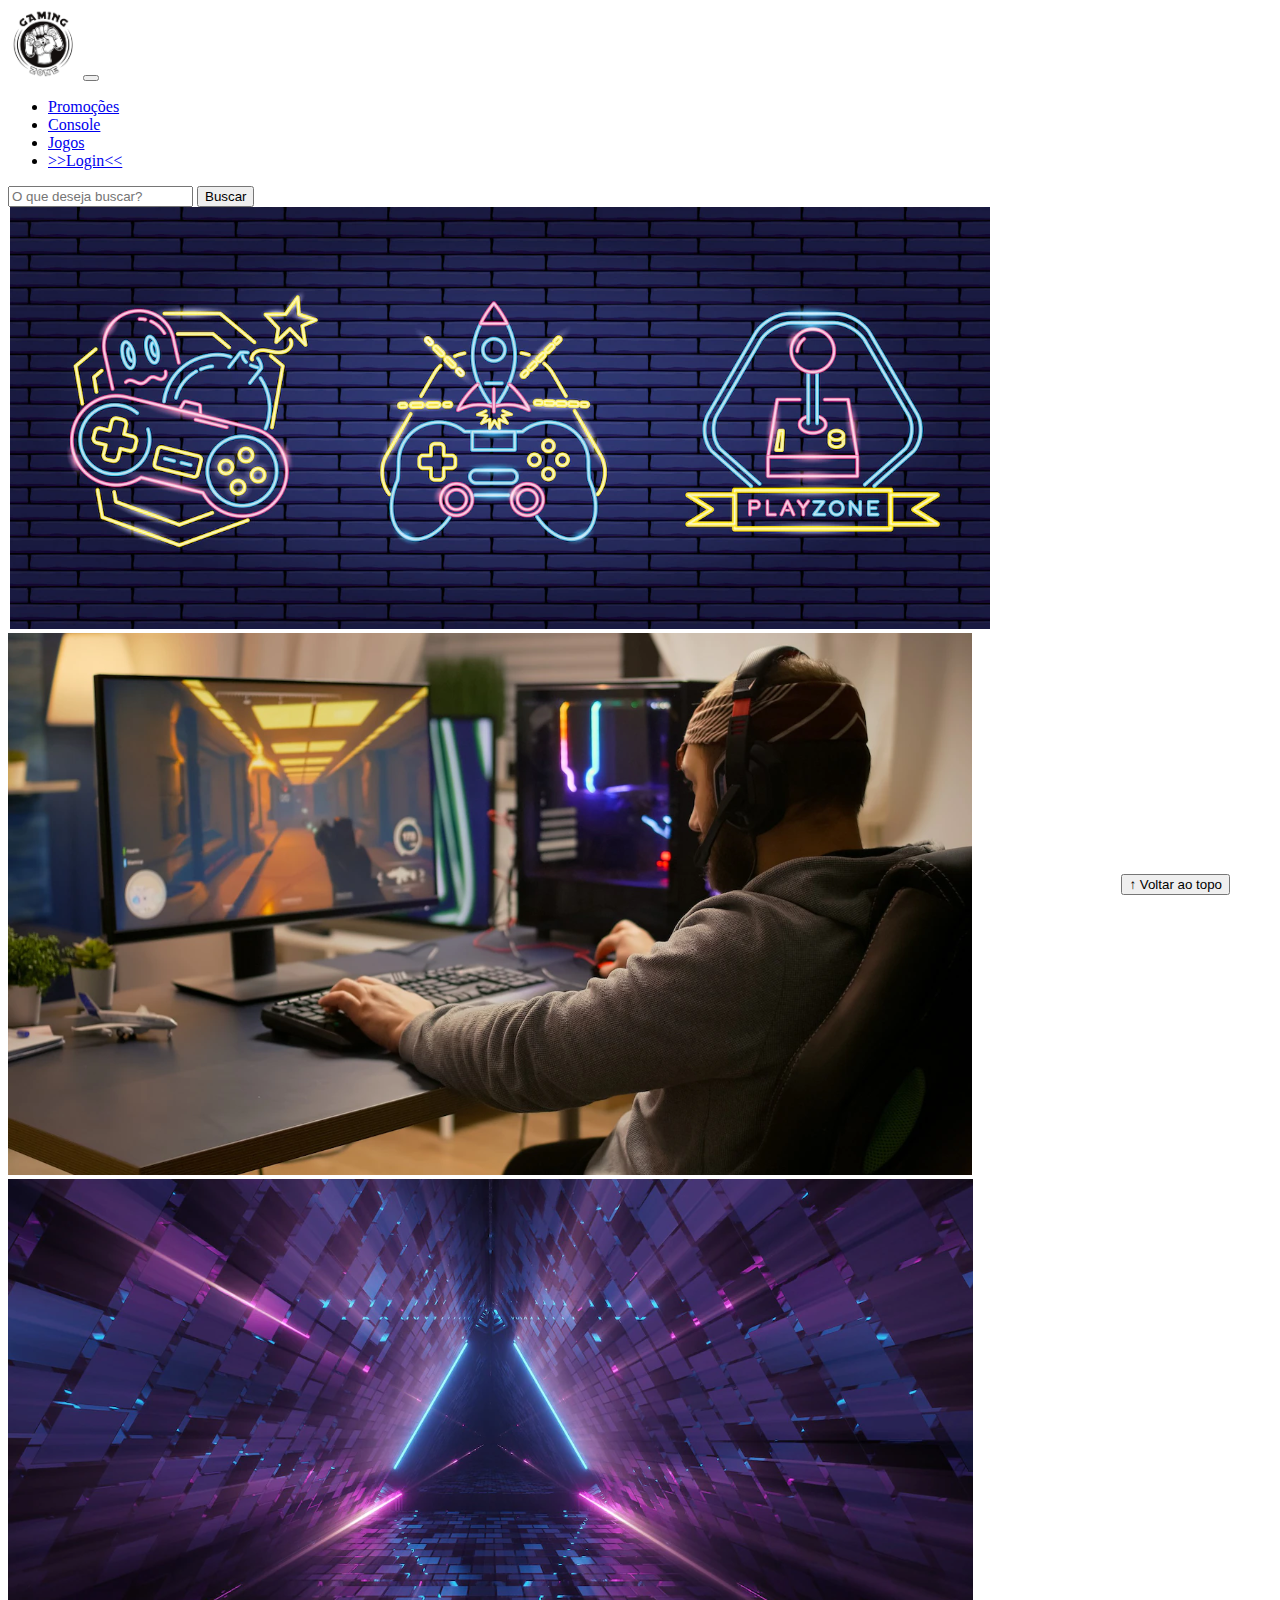
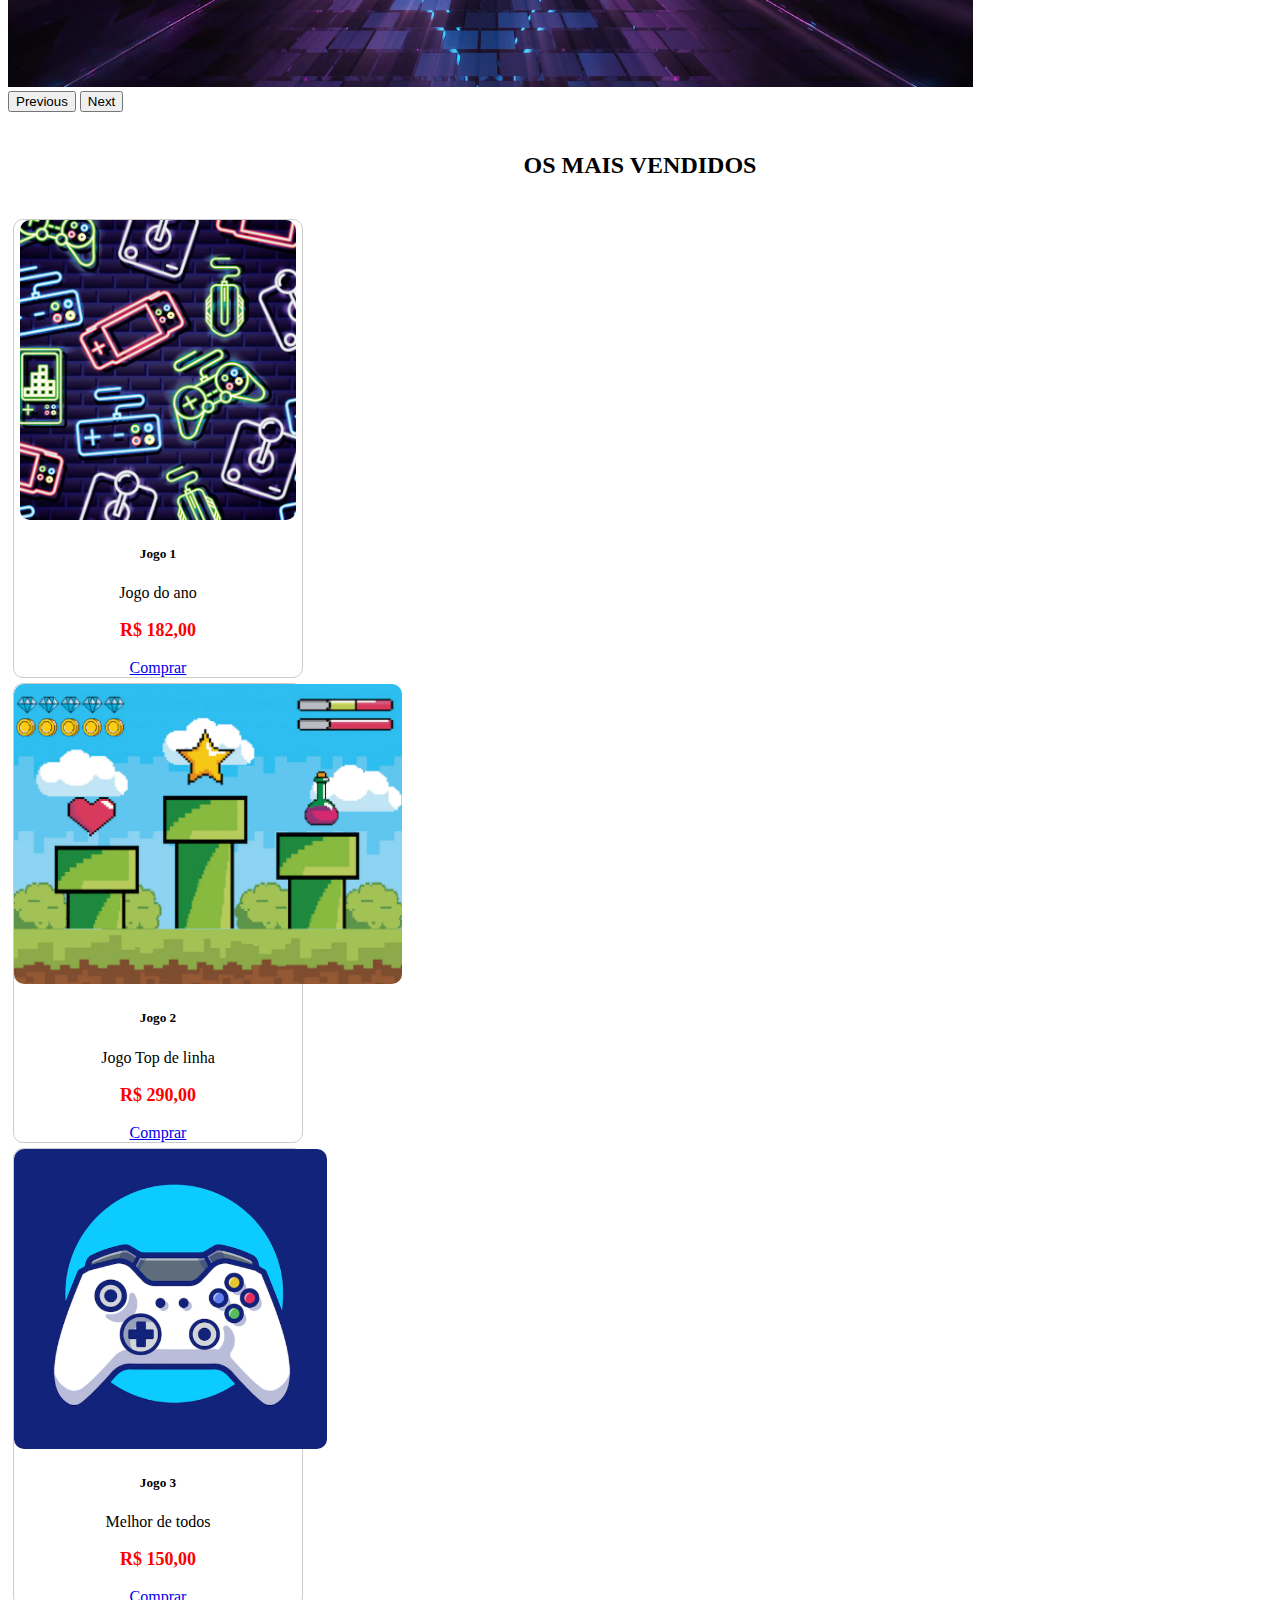
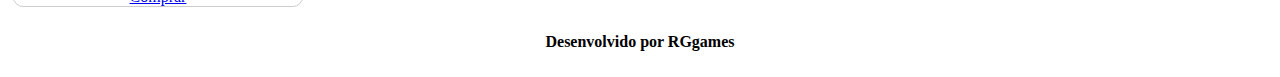
<file: index.html>
<!DOCTYPE html>
<html lang="pt-br">

<head>
  <meta charset="UTF-8">
  <meta http-equiv="X-UA-Compatible" content="IE=edge">
  <meta name="viewport" content="width=device-width, initial-scale=1.0">
  <title>LH Games</title>

  <link href="https://cdn.jsdelivr.net/npm/bootstrap@5.2.2/dist/css/bootstrap.min.css" rel="stylesheet"
    integrity="sha384-Zenh87qX5JnK2Jl0vWa8Ck2rdkQ2Bzep5IDxbcnCeuOxjzrPF/et3URy9Bv1WTRi" crossorigin="anonymous">

  <link rel="stylesheet" href="css/estilo.css">



</head>

<body>
  <header>
    <nav class="navbar navbar-expand-lg bg-body-tertiary">
      <div class="container-fluid">
        <a class="navbar-brand" href="index.html"><img src="img/logo.png"></a>
        <button class="navbar-toggler" type="button" data-bs-toggle="collapse" data-bs-target="#navbarSupportedContent" aria-controls="navbarSupportedContent" aria-expanded="false" aria-label="Toggle navigation">
          <span class="navbar-toggler-icon"></span>
        </button>
        <div class="collapse navbar-collapse" id="navbarSupportedContent">
          <ul class="navbar-nav me-auto mb-2 mb-lg-0">
            <li class="nav-item">
              <a class="nav-link active" aria-current="page" href="#">Promoções</a>
            </li>
            <li class="nav-item">
              <a class="nav-link" href="#">Console</a>
            </li>
            <li class="nav-item">
              <a class="nav-link" href="#">Jogos</a>
            </li>
            <li class="nav-item">
              <a class="nav-link" href="login.html">>>Login<<</a>
            </li>
            
          </ul>
          <form class="d-flex" role="search">
            <input class="form-control me-2" type="search" placeholder="O que deseja buscar?" aria-label="Search">
            <button class="btn btn-outline-success" type="submit">Buscar</button>
          </form>
        </div>
      </div>
    </nav>
  </header>

  <main>



    <section id="section-banners" class="container-fluid">

    </section><div id="carouselExample" class="carousel slide">
  <div class="carousel-inner">
    <div class="carousel-item active">
      <img src="img/banner1.PNG" class="d-block w-100" alt="vem comprar na nossa Loja">
    </div>
    <div class="carousel-item">
      <img src="img/banner2.PNG" class="d-block w-100" alt="Promoção dos produtos">
    </div>
    <div class="carousel-item">
      <img src="img/banner3.PNG" class="d-block w-100" alt="Várias novidades de produtos">
    </div>
  </div>
  <button class="carousel-control-prev" type="button" data-bs-target="#carouselExample" data-bs-slide="prev">
    <span class="carousel-control-prev-icon" aria-hidden="true"></span>
    <span class="visually-hidden">Previous</span>
  </button>
  <button class="carousel-control-next" type="button" data-bs-target="#carouselExample" data-bs-slide="next">
    <span class="carousel-control-next-icon" aria-hidden="true"></span>
    <span class="visually-hidden">Next</span>
  </button>
</div>
    <section id="section-vendidos" class="container-fluid">

      <h2>OS MAIS VENDIDOS</h2>

      <div class="card-group">
            <div class="card" style="width: 18rem;">
              <img src="img/jogo1.PNG" class="card-img-top" alt="Jogo de Aventura">
                <div class="card-body">
                  <h5 class="card-title">Jogo 1</h5>
                    <p class="card-text">Jogo do ano</p>
                    <p class="preco">R$ 182,00</p>
                    <a href="#" class="btn btn-primary">Comprar</a>
                </div>
            </div>
            <div class="card" style="width: 18rem;">
              <img src="img/jogo2.PNG" class="card-img-top" alt="ogo de Corrida">
                <div class="card-body">
                  <h5 class="card-title">Jogo 2</h5>
                    <p class="card-text">Jogo Top de linha</p>
                    <p class="preco">R$ 290,00</p>
                    <a href="#" class="btn btn-primary">Comprar</a>
                </div>
            </div>
            <div class="card" style="width: 18rem;">
              <img src="img/jogo3.PNG" class="card-img-top" alt="Melhor de todos">
                <div class="card-body">
                  <h5 class="card-title">Jogo 3</h5>
                    <p class="card-text">Melhor de todos</p>
                    <p class="preco">R$ 150,00</p>
                    <a href="#" class="btn btn-primary">Comprar</a>
                </div>
            </div>
    </div>
    </section>


  </main>

  <footer>
    <p>Desenvolvido por RGgames</p>
  </footer>

  <button id="voltar-topo" type="button" class="btn btn-outline-primary" onclick="topo()">&uarr; Voltar ao topo</button>

  <script src="js/script.js"></script>
  <script src="https://cdn.jsdelivr.net/npm/bootstrap@5.2.2/dist/js/bootstrap.bundle.min.js"
    integrity="sha384-OERcA2EqjJCMA+/3y+gxIOqMEjwtxJY7qPCqsdltbNJuaOe923+mo//f6V8Qbsw3"
    crossorigin="anonymous"></script>

</body>

</html>
</file>
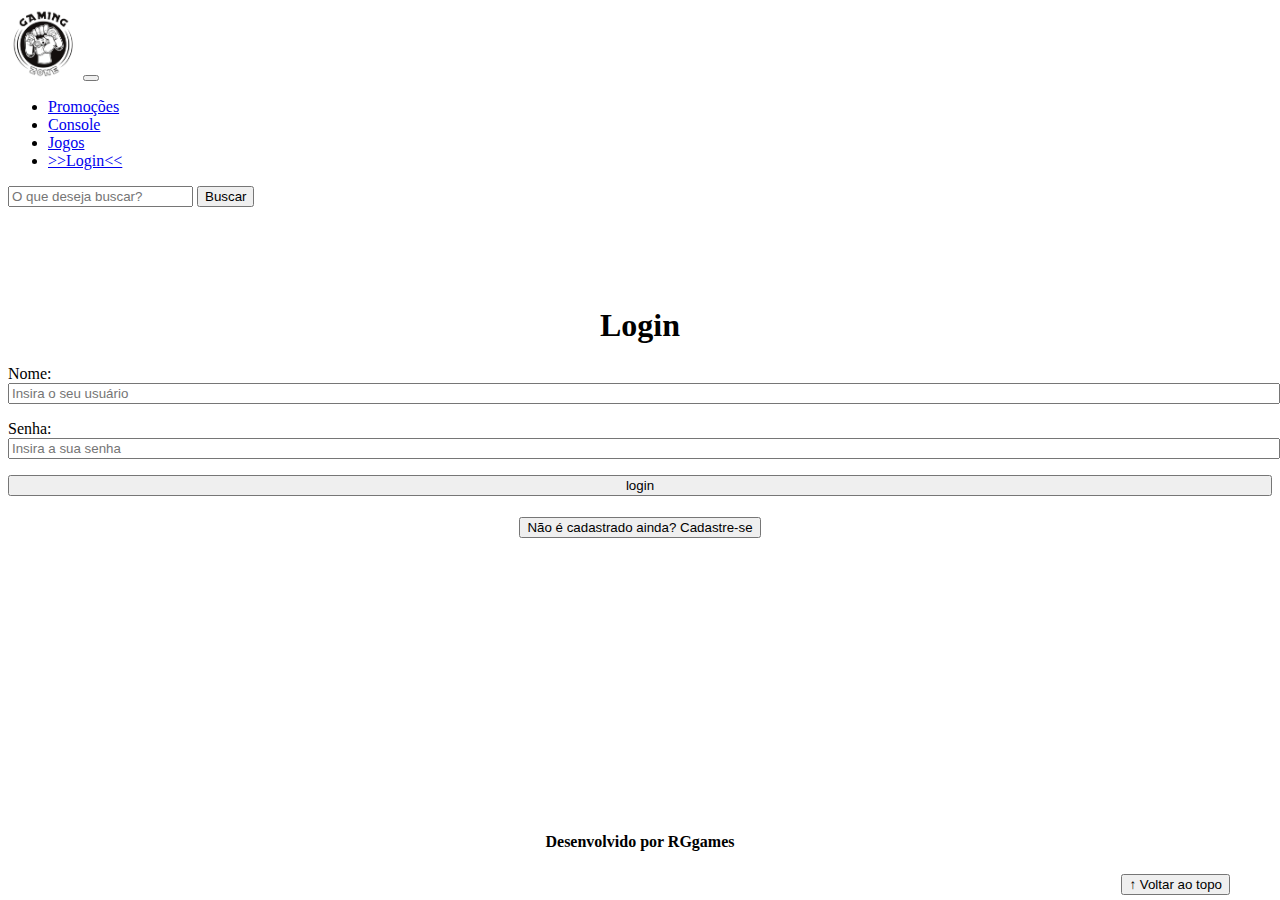
<file: login.html>
<!DOCTYPE html>
<html lang="pt-br">

<head>
    <meta charset="UTF-8">
    <meta http-equiv="X-UA-Compatible" content="IE=edge">
    <meta name="viewport" content="width=device-width, initial-scale=1.0">
    <title>LH Games - login</title>
    <link href="https://cdn.jsdelivr.net/npm/bootstrap@5.2.2/dist/css/bootstrap.min.css" rel="stylesheet"
        integrity="sha384-Zenh87qX5JnK2Jl0vWa8Ck2rdkQ2Bzep5IDxbcnCeuOxjzrPF/et3URy9Bv1WTRi" crossorigin="anonymous">
    <link rel="stylesheet" href="css/estilo.css">
</head>

<body>
    <header>
        <nav class="navbar navbar-expand-lg bg-body-tertiary">
            <div class="container-fluid">
              <a class="navbar-brand" href="index.html"><img src="img/logo.png"></a>
              <button class="navbar-toggler" type="button" data-bs-toggle="collapse" data-bs-target="#navbarSupportedContent" aria-controls="navbarSupportedContent" aria-expanded="false" aria-label="Toggle navigation">
                <span class="navbar-toggler-icon"></span>
              </button>
              <div class="collapse navbar-collapse" id="navbarSupportedContent">
                <ul class="navbar-nav me-auto mb-2 mb-lg-0">
                  <li class="nav-item">
                    <a class="nav-link active" aria-current="page" href="#">Promoções</a>
                  </li>
                  <li class="nav-item">
                    <a class="nav-link" href="#">Console</a>
                  </li>
                  <li class="nav-item">
                    <a class="nav-link" href="#">Jogos</a>
                  </li>
                  <li class="nav-item">
                    <a class="nav-link" href="login.html">>>Login<<</a>
                  </li>
                  
                </ul>
                <form class="d-flex" role="search">
                  <input class="form-control me-2" type="search" placeholder="O que deseja buscar?" aria-label="Search">
                  <button class="btn btn-outline-success" type="submit">Buscar</button>
                </form>
              </div>
            </div>
          </nav>
    </header>

    <main>
        <section id="section-login">
            <h1>Login</h1>
            <div class="d-flex justify-content-center">
                <form method="post" action="" id="login">
                    <p>
                        <label for="usuario">Nome: </label>
                        <input id="usuario" name="usuario" required="required" type="text"
                            placeholder="Insira o seu usuário" class="form-control" />
                    </p>
                    <p>
                        <label for="senha">Senha: </label>
                        <input id="senha" name="senha" required="required" type="password"
                            placeholder="Insira a sua senha" class="form-control" />
                    </p>
                    <p>
                        <input type="button" value="login" class="btn btn-primary" id="bt-login" onclick="login()" />
                    </p>
                </form>
            </div>
        </section>

        <section id="section-cadastro">
            <div id="botao-cadastrar">
                <button type="button" class="btn btn-info">Não é cadastrado ainda? Cadastre-se</button>
            </div>
            <div id="form-cadastrar">

                <h1>Criar minha conta</h1>
                <p>Informe os seus dados abaixo para criar sua conta.</p>

                <div class="d-flex justify-content-center">
                    <form method="post" action="" id="login">
                        <p>
                            <label for="usuario">Usuário: </label>
                            <input id="usuario" name="usuario" required="required" type="text"
                                placeholder="ex. nome de usuário" class="form-control" />
                        </p>
                        <p>
                            <label for="email">E-mail: </label>
                            <input id="email" name="email" required="required" type="email"
                                placeholder="seu@email.com.br" class="form-control" />
                        </p>
                        <p>
                            <label for="senha">Senha: </label>
                            <input id="senha" name="senha" required="required" type="password"
                                placeholder="mínimo de 6 caracteres" class="form-control" />
                        </p>
                        <p>
                            <input type="button" value="Cadastrar" class="btn btn-primary" id="bt-cadastrar"
                                onclick="cadastro()" />
                        </p>
                    </form>
                </div>

            </div>
        </section>

    </main>

    <footer>
        <p>Desenvolvido por RGgames</p>
    </footer>

    <button id="voltar-topo" type="button" class="btn btn-outline-primary">&uarr; Voltar ao topo</button>

    <script src="https://cdn.jsdelivr.net/npm/bootstrap@5.2.2/dist/js/bootstrap.bundle.min.js"
        integrity="sha384-OERcA2EqjJCMA+/3y+gxIOqMEjwtxJY7qPCqsdltbNJuaOe923+mo//f6V8Qbsw3"
        crossorigin="anonymous"></script>
    <script src="js/script.js"></script>

    <script src="https://code.jquery.com/jquery-3.6.1.js"
        integrity="sha256-3zlB5s2uwoUzrXK3BT7AX3FyvojsraNFxCc2vC/7pNI=" crossorigin="anonymous"></script>
    <script type="text/javascript" src="js/jquery-script.js"></script>

</body>

</html>
</file>
<file: css/estilo.css>
/*cabeçalho*/
header img {
    height: 70px;
    width: 70;
}

/*Conteudo principal*/
main {
    min-height: 500px;
}

/*banner*/
#section-banners img {
    height: 500px;
}

/*Produtos vendidos*/
#section-vendidos {
    text-align: center;
}

#section-vendidos h2 {
    font-weight: bold;
    padding: 20px;
}

#section-vendidos img {
    height: 300px;
    border-radius: 10px;
}

#section-vendidos .card {
    margin: 5px;
    border: 1px solid #ccc;
    border-radius: 10px;
}

#section-vendidos .preco {
    color: red;
    font-size: 18px;
    font-weight: bold;
}

/*Rodapé*/
footer {
    text-align: center;
}

footer p {
    font-weight: bold;
    padding: 10px;
}

/*Botão Voltar topo*/
#voltar-topo {
    position: fixed;
    bottom: 5px;
    right: 50px;
}

/* página de login  */
#section-login {
    margin-top: 100px;
}

#section-login h1 {
    text-align: center;
}

#section-login input {
    width: 100%;
}

/* Formulário de cadastro*/
#section-cadastro {
    padding: 5px;
    text-align: center;
    background-color: #fff;
}

#form-cadastrar {
    padding: 5px;
    display: none;
}
</file>
